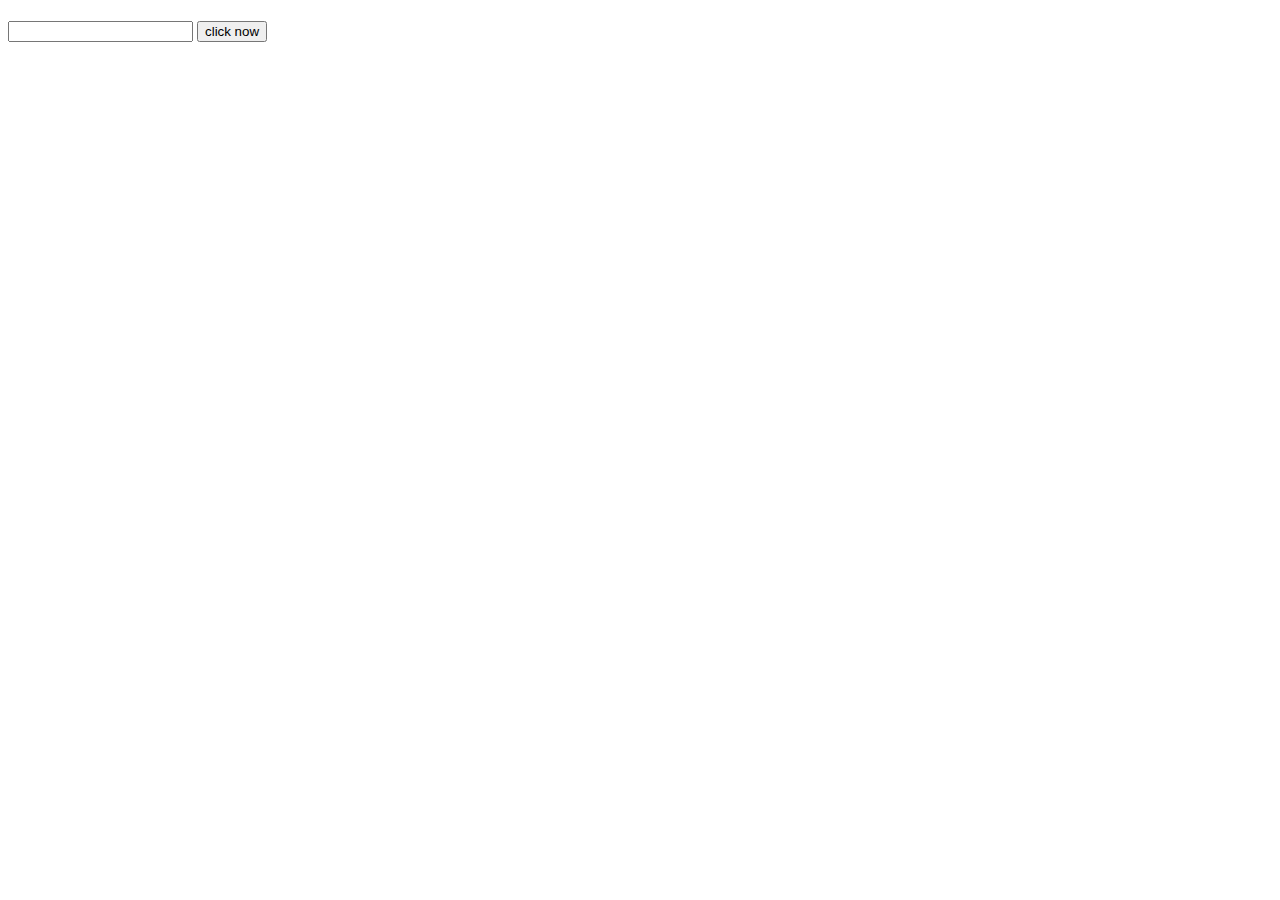
<file: ASSIGNMENTS/index.html>
<!DOCTYPE html>
<html lang="en">
<head>
    <meta charset="UTF-8">
    <meta name="viewport" content="width=device-width, initial-scale=1.0">
    <title>Document</title>

</head>
<body>
<h1 id="Loops"></h1>
<LABel for=""></LABel>
<input type="text" name="" id="">
<button type="submit">click now</button>




    <script src="./index.js"></script>

    
</body>
</html>
</file>
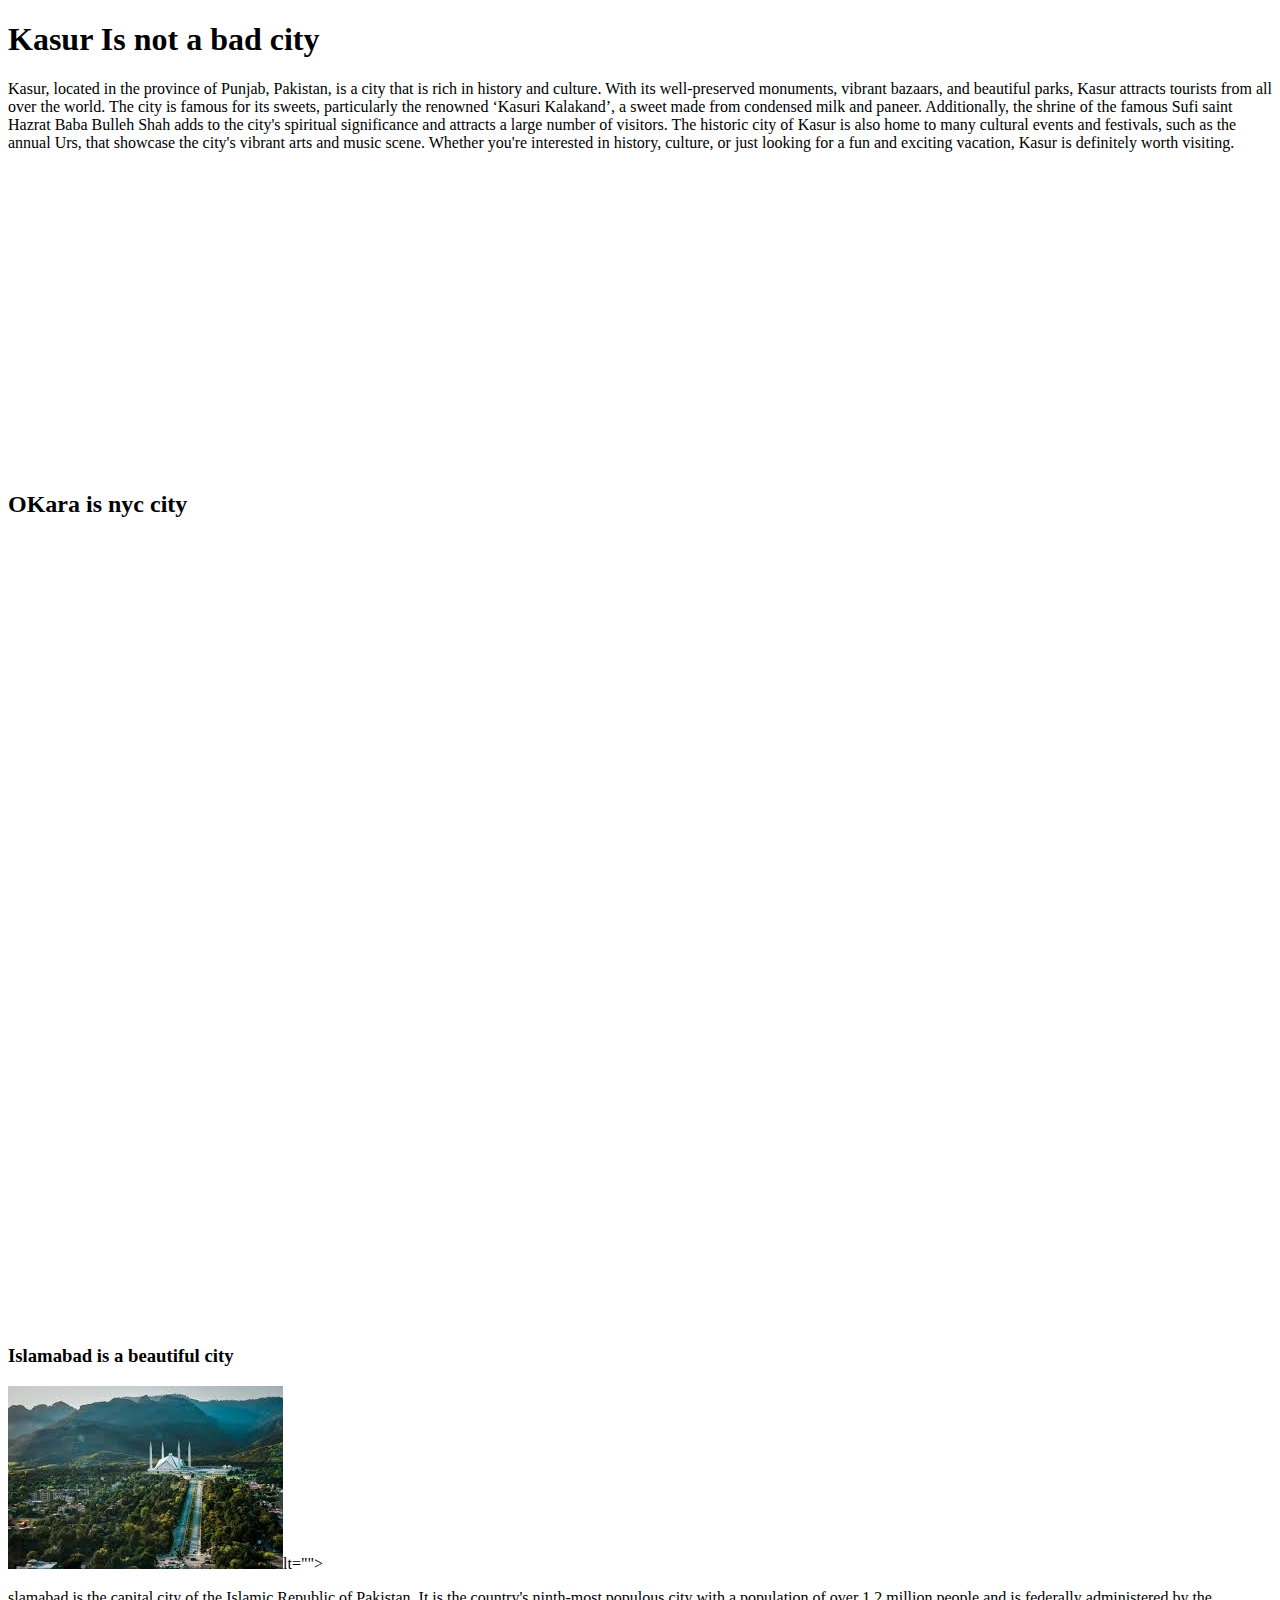
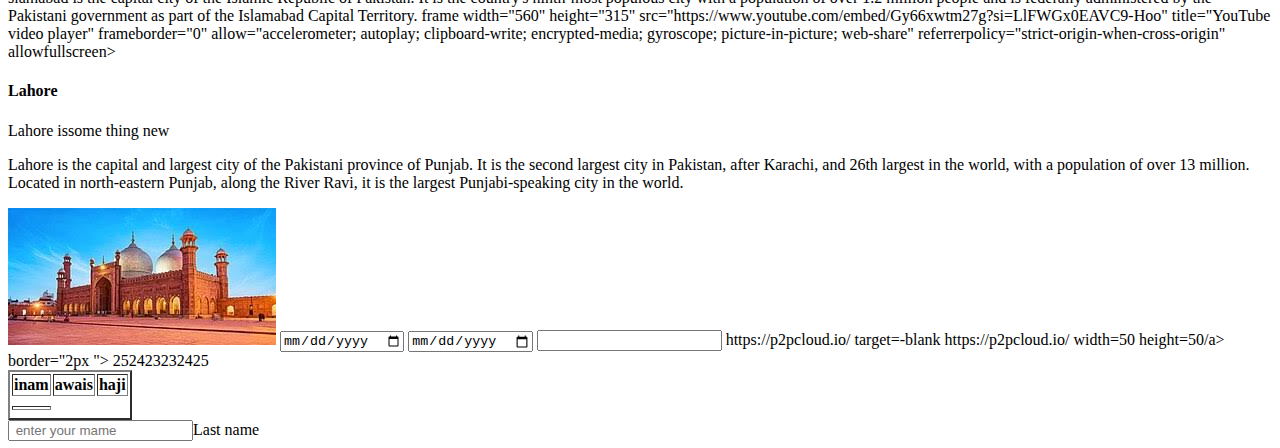
<file: ahmad.html>
<!DOCTYPE html>
<html lang="en">
<head>
    <meta charset="UTF-8">
    <meta name="viewport" content="width=device-width, initial-scale=1.0">
    <title>Document</title>
</head>
<H1>Kasur Is not a bad city</H1>
<p>
    Kasur, located in the province of Punjab, Pakistan, is a city that is rich in history and culture. With its well-preserved monuments, vibrant bazaars, and beautiful parks, Kasur attracts tourists from all over the world. The city is famous for its sweets, particularly the renowned ‘Kasuri Kalakand’, a sweet made from condensed milk and paneer. Additionally, the shrine of the famous Sufi saint Hazrat Baba Bulleh Shah adds to the city's spiritual significance and attracts a large number of visitors. The historic city of Kasur is also home to many cultural events and festivals, such as the annual Urs, that showcase the city's vibrant arts and music scene. Whether you're interested in history, culture, or just looking for a fun and exciting vacation, Kasur is definitely worth visiting.
    <iframe width="560" height="315" src="https://www.youtube.com/embed/JkEoXrU-XpY?si=Hz0MrHfu1gz9ka-5" title="YouTube video player" frameborder="0" allow="accelerometer; autoplay; clipboard-write; encrypted-media; gyroscope; picture-in-picture; web-share" referrerpolicy="strict-origin-when-cross-origin" allowfullscreen></iframe>
</p>



<H2>OKara  is nyc city
</H2>
<p>
    <iframe width="560" height="315" src="https://www.youtube.com/embed/t9TFiwcaK3c?si=J9UNvj88ShtelsI0" title="YouTube video player" frameborder="0" allow="accelerometer; autoplay; clipboard-write; encrypted-media; gyroscope; picture-in-picture; web-share" referrerpolicy="strict-origin-when-cross-origin" allowfullscreen></iframe>
</p>
<iframe src="https://www.google.com/maps/embed?pb=!1m18!1m12!1m3!1d54832.78209810458!2d73.40309816414491!3d30.80126348482836!2m3!1f0!2f0!3f0!3m2!1i1024!2i768!4f13.1!3m3!1m2!1s0x3922a75d9a9639e5%3A0xa25a5b6b17fab12b!2sOkara%2C%20Punjab%2C%20Pakistan!5e0!3m2!1sen!2s!4v1726486381158!5m2!1sen!2s" width="600" height="450" style="border:0;" allowfullscreen="" loading="lazy" referrerpolicy="no-referrer-when-downgrade"></iframe>



<H3>Islamabad is a beautiful city</H3>

<img src="[data-uri]" alt="">lt="">


<p>
    slamabad is the capital city of the Islamic Republic of Pakistan. It is the country's ninth-most populous city with a population of over 1.2 million people and is federally administered by the Pakistani government as part of the Islamabad Capital Territory. 

    frame width="560" height="315" src="https://www.youtube.com/embed/Gy66xwtm27g?si=LlFWGx0EAVC9-Hoo" title="YouTube video player" frameborder="0" allow="accelerometer; autoplay; clipboard-write; encrypted-media; gyroscope; picture-in-picture; web-share" referrerpolicy="strict-origin-when-cross-origin" allowfullscreen></iframe>
</p>




<H4>Lahore</H4>
Lahore issome thing new
<p>

    Lahore is the capital and largest city of the Pakistani province of Punjab. It is the second largest city in Pakistan, after Karachi, and 26th largest in the world, with a population of over 13 million. Located in north-eastern Punjab, along the River Ravi, it is the largest Punjabi-speaking city in the world. 
</p>
<img src="[data-uri]" alt="">
<body>




    
    

<input type="date" name="" id=Arfan"">
<input type="date" name="" id=Hassan"">
<input type="datetime" name="" id=shonu"">

https://p2pcloud.io/  target=-blank https://p2pcloud.io/
width=50      height=50/a>
<a href="http://" target="_blank" rel="noopener noreferrer"></a>
border="2px
"> 



<TABLE border="2px">
    <TR>
        <th>inam</th>
        <th>awais</th>
        <th>haji</th>
    </TR>
    <tr>    
    <tr>25</tr>
    <tr>24</tr>
    <tr>23</tr>
    <tr> 
        <td>
<tr>23</tr>
<tr>24</tr>
<tr>25</tr>

        </td>
</TABLE>





<body>
    <form>
<input type="text" name="frist name" placeholder=" enter your mame" 
label form="las6 mame">Last name <label







    </form>








</body>











</html
</file>
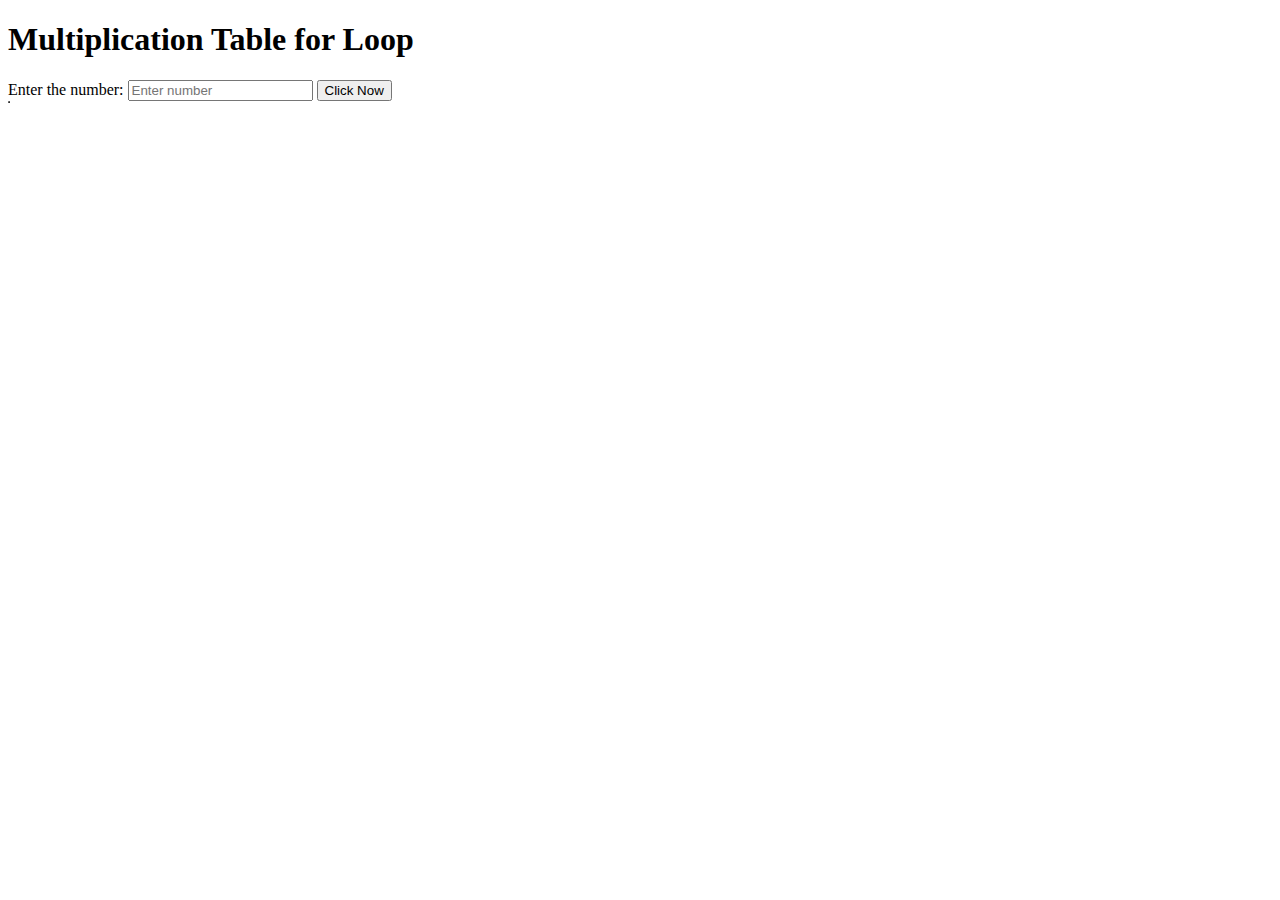
<file: ASSIGNMENTS/Loop/Moon.html>
<!DOCTYPE html>
<html lang="en">
<head>
    <meta charset="UTF-8">
    <meta name="viewport" content="width=device-width, initial-scale=1.0">
    <title>Multiplication Table</title>
</head>
<body>
<h1>Multiplication Table for Loop</h1>
<label for="numberInput">Enter the number:</label>
<input type="number" name="numberInput" id="numberInput" placeholder="Enter number">
<button type="submit" onclick="loops()">Click Now</button>

<table id="tableoutput" border="1"></table>

<script>
function loops() {
    const numberInput = document.getElementById("numberInput").value; 
    const output = document.getElementById("tableoutput");
    output.innerHTML = ''; // Clear previous output

    for (let i = 1; i <= 10; i++) {
        const row = document.createElement("tr");
        const col1 = document.createElement("td");
        const col2 = document.createElement("td");
        const col3 = document.createElement("td");
        
        col1.textContent = `${numberInput}`;
        col2.textContent = `${i}`;
        col3.textContent = `${numberInput * i}`;
        
        row.appendChild(col1);
        row.appendChild(col2);
        row.appendChild(col3);
        
        output.appendChild(row);
    }
}
</script>
    
</body>
</html>
</file>
